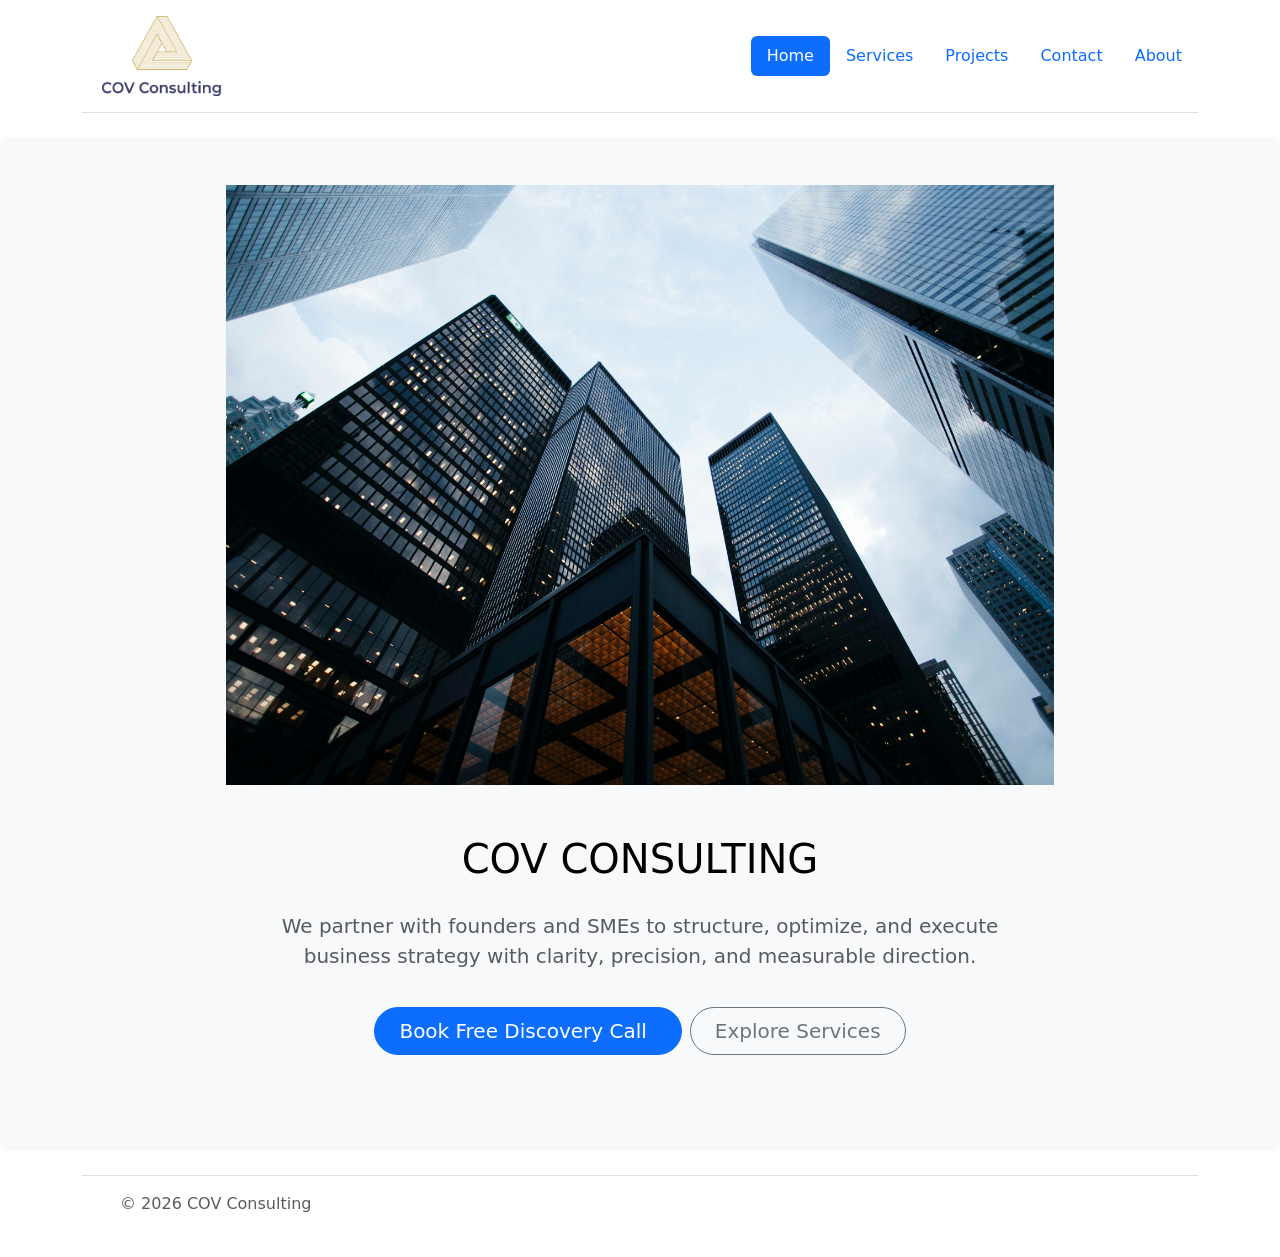
<file: index.html>
<!DOCTYPE html>
<html lang="en">

    <head>
        <meta charset="UTF-8">
        <meta name="viewport" content="width=device-width, initial-scale=1.0">
        <link href="./css/index.css" rel="stylesheet">
        <link href="https://cdn.jsdelivr.net/npm/bootstrap@5.3.8/dist/css/bootstrap.min.css" rel="stylesheet" 
        integrity="sha384-sRIl4kxILFvY47J16cr9ZwB07vP4J8+LH7qKQnuqkuIAvNWLzeN8tE5YBujZqJLB" crossorigin="anonymous">
        <title>COV Consulting</title>
    </head>


    <body>
       <div class="container"> 
            <header class="d-flex flex-wrap justify-content-center py-3 mb-4 border-bottom"> 
                <a href="/" class="d-flex align-items-center mb-3 mb-md-0 me-md-auto link-body-emphasis text-decoration-none"> 
                    <img src="./logos/Original on Transparent.png" alt="cov logo" width="120" height="80">
                    <span class="fs-4"></span> 
                </a> 
            
                <ul class="nav nav-pills"> 
                    <li class="nav-item">
                        <a href="./index.html" class="nav-link active" aria-current="page">Home</a>
                    </li> 
                    <li class="nav-item">
                        <a href="./services.html" class="nav-link">Services</a>
                    </li> 
                    <li class="nav-item">
                        <a href="./projects.html" class="nav-link">Projects</a>
                    </li> 
                    <li class="nav-item">
                        <a href="./contact.html" class="nav-link">Contact</a>
                    </li> 
                    <li class="nav-item">
                        <a href="./about.html" class="nav-link">About</a>
                    </li> 
                </ul> 

            </header> 
        </div>


        <div class="container-my-5"> 
            <div class="p-5 text-center bg-body-tertiary rounded-3"> 
                <img src="./images/./Homepage Banner Image.jpg" width="70%" height="600px">
                <h1 class="text-body-emphasis">COV CONSULTING</h1> 
                <p class="col-lg-8 mx-auto fs-5 text-muted">
                    We partner with founders and SMEs to structure, optimize, and execute business strategy with clarity, precision, and measurable direction.
                </p> 
                
                <div class="d-inline-flex gap-2 mb-5"> 
                    <button class="d-inline-flex align-items-center btn btn-primary btn-lg px-4 rounded-pill" type="button">Book Free Discovery Call
                        <svg class="bi ms-2" width="2" height="24" aria-hidden="true"><use xlink:href="#arrow-right-short"></use></svg> 
                    </button> 

                    <a href="./services.html" button class="btn btn-outline-secondary btn-lg px-4 rounded-pill" type="button">Explore Services</a></button> 
                </div> 
            </div> 
        </div>

        <div class="container"> 
            <footer class="d-flex flex-wrap justify-content-between align-items-center py-3 my-4 border-top"> 
                <div class="col-md-4 d-flex align-items-center"> 
                    <a href="/" class="mb-3 me-2 mb-md-0 text-body-secondary text-decoration-none lh-1" aria-label="Bootstrap"> 
                        <svg class="bi" width="30" height="24" aria-hidden="true"><use xlink:href="#bootstrap"></use></svg> 
                    </a> 
                    <span class="mb-3 mb-md-0 text-body-secondary">© 2026 COV Consulting</span> 
                </div> 
                <ul class="nav col-md-4 justify-content-end list-unstyled d-flex"> 
                    <li class="ms-3">
                        <a class="text-body-secondary" href="#" aria-label="Instagram"><svg class="bi" width="24" height="24" aria-hidden="true"><use xlink:href="#instagram"></use></svg></a>
                    </li> 
                    <li class="ms-3">
                        <a class="text-body-secondary" href="#" aria-label="Facebook"><svg class="bi" width="24" height="24"><use xlink:href="#facebook"></use></svg></a>
                    </li> 
                </ul> 
            </footer> 
        </div>
   
        <script src="https://cdn.jsdelivr.net/npm/bootstrap@5.3.8/dist/js/bootstrap.bundle.min.js" 
            integrity="sha384-FKyoEForCGlyvwx9Hj09JcYn3nv7wiPVlz7YYwJrWVcXK/BmnVDxM+D2scQbITxI" crossorigin="anonymous">
         </script>
    </body>

</html>
</file>
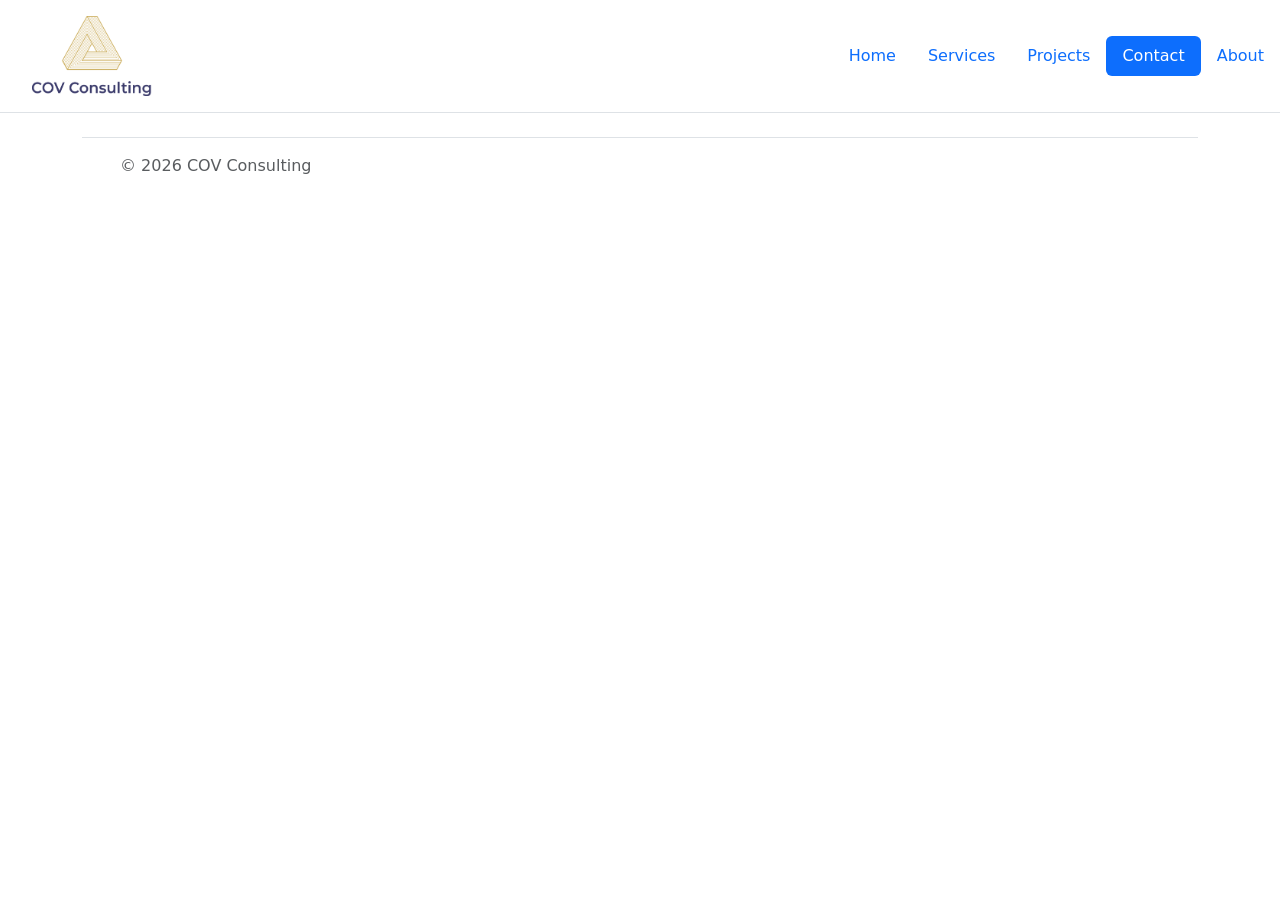
<file: contact.html>
<!DOCTYPE html>
<html lang="en">
    <head>
        <meta charset="UTF-8">
        <meta name="viewport" content="width=device-width, initial-scale=1.0">
        <link href="./css/contact.css" rel="stylesheet">
        <link href="https://cdn.jsdelivr.net/npm/bootstrap@5.3.8/dist/css/bootstrap.min.css" rel="stylesheet" 
        integrity="sha384-sRIl4kxILFvY47J16cr9ZwB07vP4J8+LH7qKQnuqkuIAvNWLzeN8tE5YBujZqJLB" crossorigin="anonymous">
        <title>COV Consulting</title>
    </head>

    <body>
        <header class="d-flex flex-wrap justify-content-center py-3 mb-4 border-bottom"> 
            <a href="/" class="d-flex align-items-center mb-3 mb-md-0 me-md-auto link-body-emphasis text-decoration-none"> 
                <img src="./logos/Original on Transparent.png" alt="cov logo" width="120" height="80">
                <span class="fs-4"></span> 
            </a> 
            <ul class="nav nav-pills"> 
                <li class="nav-item"><a href="./index.html" class="nav-link" aria-current="page">Home</a></li> 
                <li class="nav-item"><a href="./services.html" class="nav-link">Services</a></li> 
                <li class="nav-item"><a href="./projects.html" class="nav-link">Projects</a></li> 
                <li class="nav-item"><a href="./contact.html" class="nav-link active">Contact</a></li> 
                <li class="nav-item"><a href="./about.html" class="nav-link">About</a></li> 
            </ul> 
        </header>



        <div class="container"> 
            <footer class="d-flex flex-wrap justify-content-between align-items-center py-3 my-4 border-top"> 
                <div class="col-md-4 d-flex align-items-center"> 
                    <a href="/" class="mb-3 me-2 mb-md-0 text-body-secondary text-decoration-none lh-1" aria-label="Bootstrap"> 
                        <svg class="bi" width="30" height="24" aria-hidden="true"><use xlink:href="#bootstrap"></use></svg> 
                    </a> 
                    <span class="mb-3 mb-md-0 text-body-secondary">© 2026 COV Consulting</span> 
                </div> 
                <ul class="nav col-md-4 justify-content-end list-unstyled d-flex"> 
                    <li class="ms-3">
                        <a class="text-body-secondary" href="#" aria-label="Instagram"><svg class="bi" width="24" height="24" aria-hidden="true"><use xlink:href="#instagram"></use></svg></a>
                    </li> 
                    <li class="ms-3">
                        <a class="text-body-secondary" href="#" aria-label="Facebook"><svg class="bi" width="24" height="24"><use xlink:href="#facebook"></use></svg></a>
                    </li> 
                </ul> 
            </footer> 
        </div>

        <script src="https://cdn.jsdelivr.net/npm/bootstrap@5.3.8/dist/js/bootstrap.bundle.min.js" 
            integrity="sha384-FKyoEForCGlyvwx9Hj09JcYn3nv7wiPVlz7YYwJrWVcXK/BmnVDxM+D2scQbITxI" crossorigin="anonymous">
        </script>
    </body>


</html>
</file>
<file: css/index.css>
/******** HEADER *********/
header a img { 
    margin-left: 20px
}

/***** Nav Titles *****/
header > ul {
    margin-top: 20px;
}

.p-5 img {
    margin-top: 0px;
    margin-bottom: 50px;
}

h1 {
    padding-bottom: 20px;

}

.p-5 p {
    padding-bottom: 20px;
}
</file>
<file: css/contact.css>
/******** COV Consulting Logo *********/
header a img { 
    margin-left: 2rem;
}

/***** Nav Titles *****/
header > ul {
    margin-top: 20px;
}
</file>
